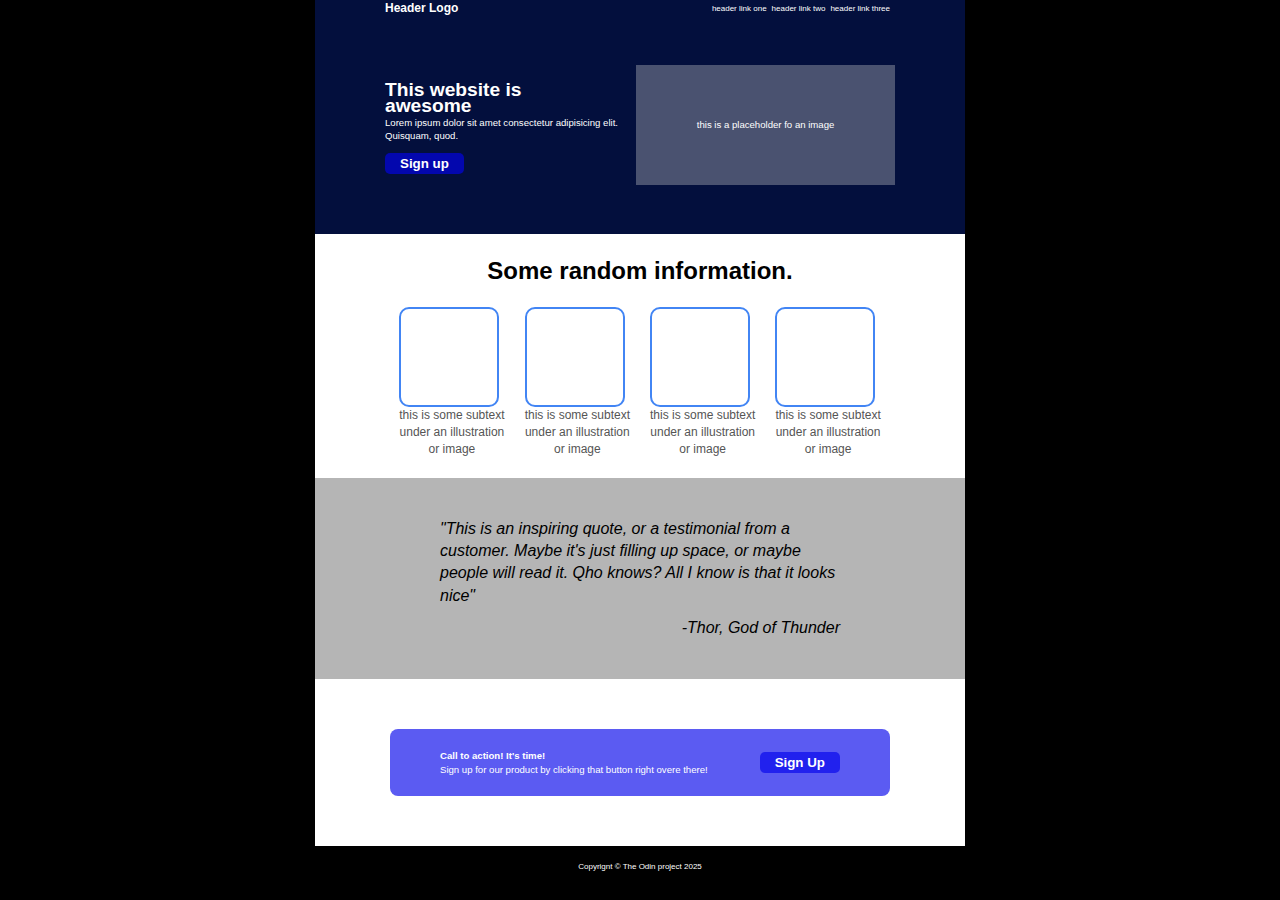
<file: index.html>
<!DOCTYPE html>
<html lang="en">
<head>
  <meta charset="UTF-8">
  <meta name="viewport" content="width=device-width, initial-scale=1.0">
  <title>Document</title>
  <link rel="stylesheet" href="css/style.css">
</head>
<body>
  <header class="header black">
    <div class="header-container">
      <div class="logo">
        <h2 class="logo-head">Header Logo</h2>
        <ul class="nav">
          <li><a href="#">header link one</a></li>
          <li><a href="#">header link two</a></li>
          <li><a href="#">header link three</a></li>
        </ul>
      </div>
      <div class="head-menu flex">
        <div class="head-left">
          <h1 class="main">This website is <span class="block">awesome</span></h1>
          <p class="para">Lorem ipsum dolor sit amet consectetur adipisicing elit. Quisquam, quod.</p>
          <button class="btn">Sign up</button>
        </div>
        <div class="head-right"> this is a placeholder fo an image</div>
      </div>
    </div>
  </header>
  <main class="main-container">
    <div class="first-section">
      <h2 class="bold">Some random information.</h2>
      <div class="container">
        <div class="item">
          <div class="box"></div>
          <p>this is some subtext<br>under an illustration<br>or image</p>
        </div>
        <div class="item">
          <div class="box"></div>
          <p>this is some subtext<br>under an illustration<br>or image</p>
        </div>
        <div class="item">
          <div class="box"></div>
          <p>this is some subtext<br>under an illustration<br>or image</p>
        </div>
        <div class="item">
          <div class="box"></div>
          <p>this is some subtext<br>under an illustration<br>or image</p>
        </div>
      </div>
    </div>

    <div class="qoute">
      <div class="holder">
        <blockquote class="qoute-text">"This is an inspiring quote, or a testimonial from a customer. Maybe it's just filling up space, or maybe people will read it. Qho knows? All I know is that it looks nice"</blockquote>
        <div class="align-left"><cite class="qoute-author">-Thor, God of Thunder</cite></div>
      </div>

    </div>
    <div class="call-action">
      <div class="action-one">
        <h4 class="bold">Call to action! It's time!
        </h4>
        <p class="call">Sign up for our product by clicking that button right overe there!</p>
      </div>
      <div class="action-two">
        <button class="btn left">Sign Up</button>
      </div>
    </div>
  </main>
  <footer class="footer black">
    <p class="copyright">Copyrignt © The Odin project 2025</p>

  </footer>
</body>
</html>
</file>
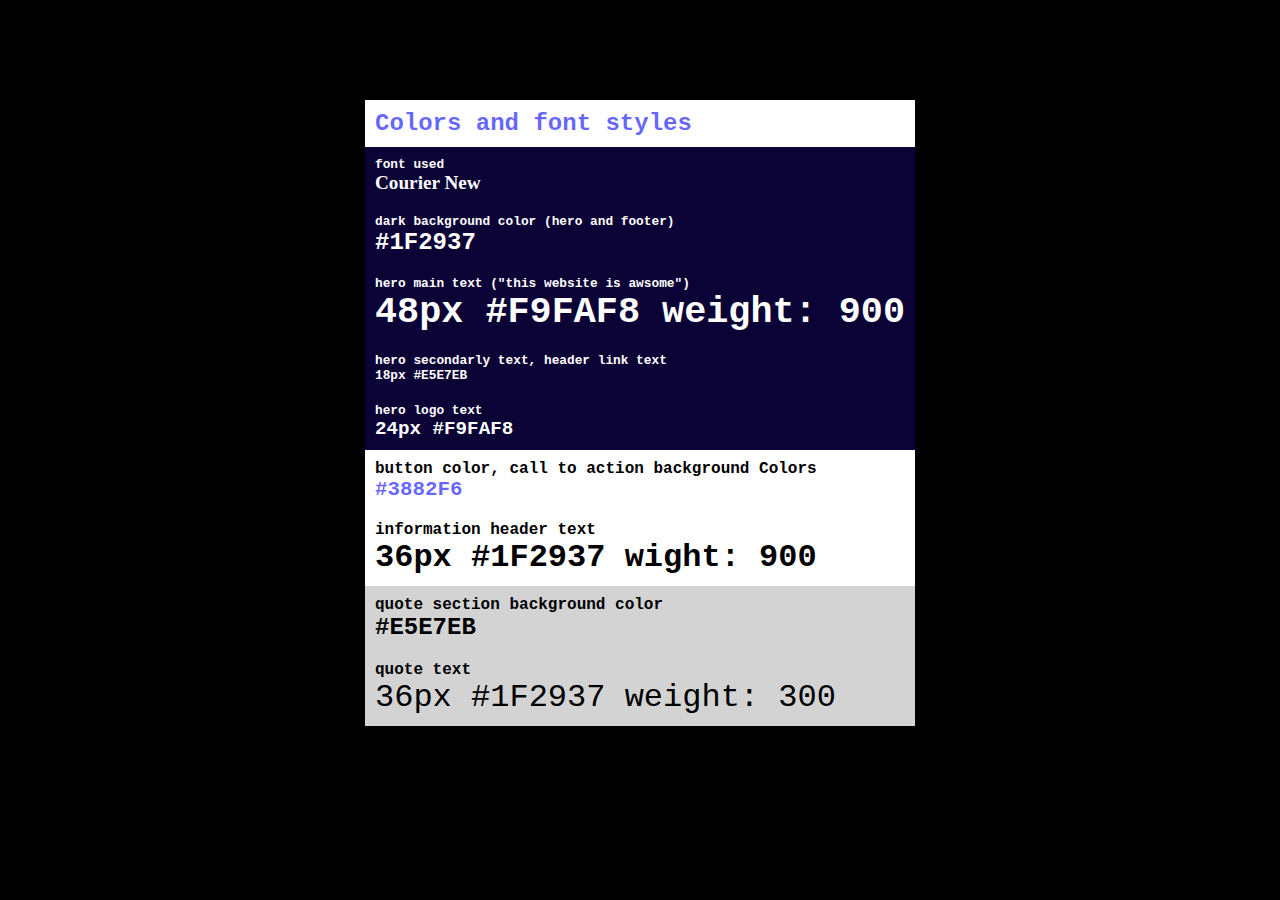
<file:  f and C page/index.html>
<!DOCTYPE html>
<html lang="en">
<head>
  <meta charset="UTF-8">
  <meta name="viewport" content="width=device-width, initial-scale=1.0">
  <link rel="stylesheet" href="color.css">
  <title>Document</title>
</head>
<body>
  <div class="all">
    <h1 class="head">Colors and font styles</h1>
    <div class="container">
      <div class="holder">
        <p class="first">font used</p>
        <p class="second">Courier New</p>
      </div>
      <div class="holder">
        <p class="third">dark background color (hero and footer)</p>
        <p class="forth">#1F2937</p>
      </div>
      <div class="holder">
        <p class="fifth">hero main text ("this website is awsome")</p>
        <p class="sixth"> 48px #F9FAF8 weight: 900</p>
      </div>
      <div class="holder">
        <p class="seventh"> hero secondarly text, header link text</p>
        <p class="eighth"> 18px #E5E7EB </p>
      </div>
      <div class="holder end">
        <p class="ninth"> hero logo text </p>
        <p class="tenth"> 24px #F9FAF8 </p>
      </div>
    </div>
    <div class="white">
      <div class="secondary">
        <p class="text">button color, call to action background Colors </p>
        <p class="color">#3882F6</p>
      </div>
      <div class="secondary end">
        <p class="stext">information header text</p>
        <p class="scolor">36px #1F2937 wight: 900</p>
      </div>
    </div>
    <div class="last"> 
      <div class="footers">
        <p class="ltext">quote section background color</p>
        <p class="lcolor">#E5E7EB</p>
      </div>
      <div class="footers end">
        <p class="lltext">quote text</p>
        <p class="llcolor">36px #1F2937 weight: 300</p>
      </div>
    </div>
  </div>    
</body>
</html>
</file>
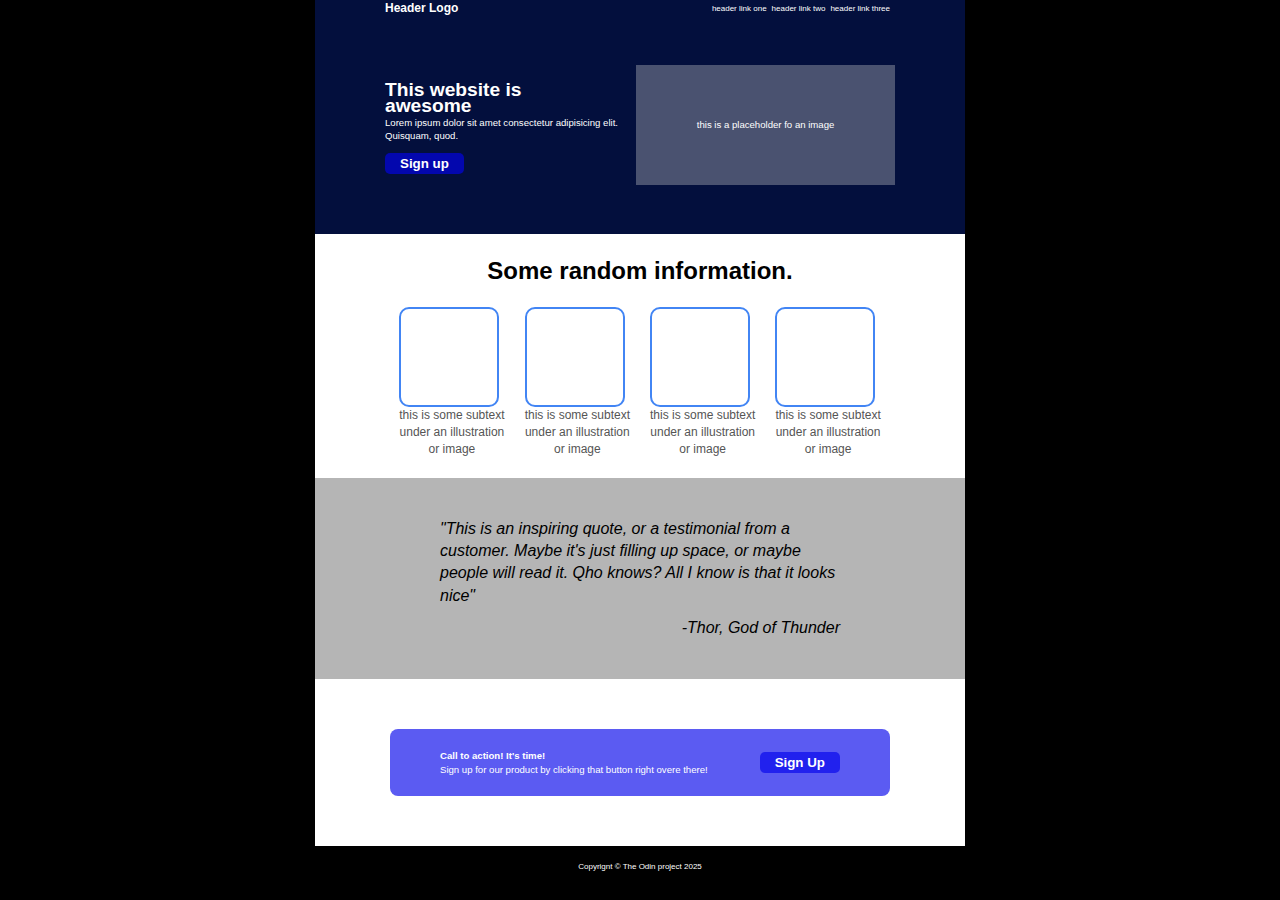
<file: landing/index.html>
<!DOCTYPE html>
<html lang="en">
<head>
  <meta charset="UTF-8">
  <meta name="viewport" content="width=device-width, initial-scale=1.0">
  <title>Document</title>
  <link rel="stylesheet" href="style.css">
</head>
<body>
  <header class="header black">
    <div class="header-container">
      <div class="logo">
        <h2 class="logo-head">Header Logo</h2>
        <ul class="nav">
          <li><a href="#">header link one</a></li>
          <li><a href="#">header link two</a></li>
          <li><a href="#">header link three</a></li>
        </ul>
      </div>
      <div class="head-menu flex">
        <div class="head-left">
          <h1 class="main">This website is <span class="block">awesome</span></h1>
          <p class="para">Lorem ipsum dolor sit amet consectetur adipisicing elit. Quisquam, quod.</p>
          <button class="btn">Sign up</button>
        </div>
        <div class="head-right"> this is a placeholder fo an image</div>
      </div>
    </div>
  </header>
  <main class="main-container">
    <div class="first-section">
      <h2 class="bold">Some random information.</h2>
      <div class="container">
        <div class="item">
          <div class="box"></div>
          <p>this is some subtext<br>under an illustration<br>or image</p>
        </div>
        <div class="item">
          <div class="box"></div>
          <p>this is some subtext<br>under an illustration<br>or image</p>
        </div>
        <div class="item">
          <div class="box"></div>
          <p>this is some subtext<br>under an illustration<br>or image</p>
        </div>
        <div class="item">
          <div class="box"></div>
          <p>this is some subtext<br>under an illustration<br>or image</p>
        </div>
      </div>
    </div>

    <div class="qoute">
      <div class="holder">
        <blockquote class="qoute-text">"This is an inspiring quote, or a testimonial from a customer. Maybe it's just filling up space, or maybe people will read it. Qho knows? All I know is that it looks nice"</blockquote>
        <div class="align-left"><cite class="qoute-author">-Thor, God of Thunder</cite></div>
      </div>

    </div>
    <div class="call-action">
      <div class="action-one">
        <h4 class="bold">Call to action! It's time!
        </h4>
        <p class="call">Sign up for our product by clicking that button right overe there!</p>
      </div>
      <div class="action-two">
        <button class="btn left">Sign Up</button>
      </div>
    </div>
  </main>
  <footer class="footer black">
    <p class="copyright">Copyrignt © The Odin project 2025</p>

  </footer>
</body>
</html>
</file>
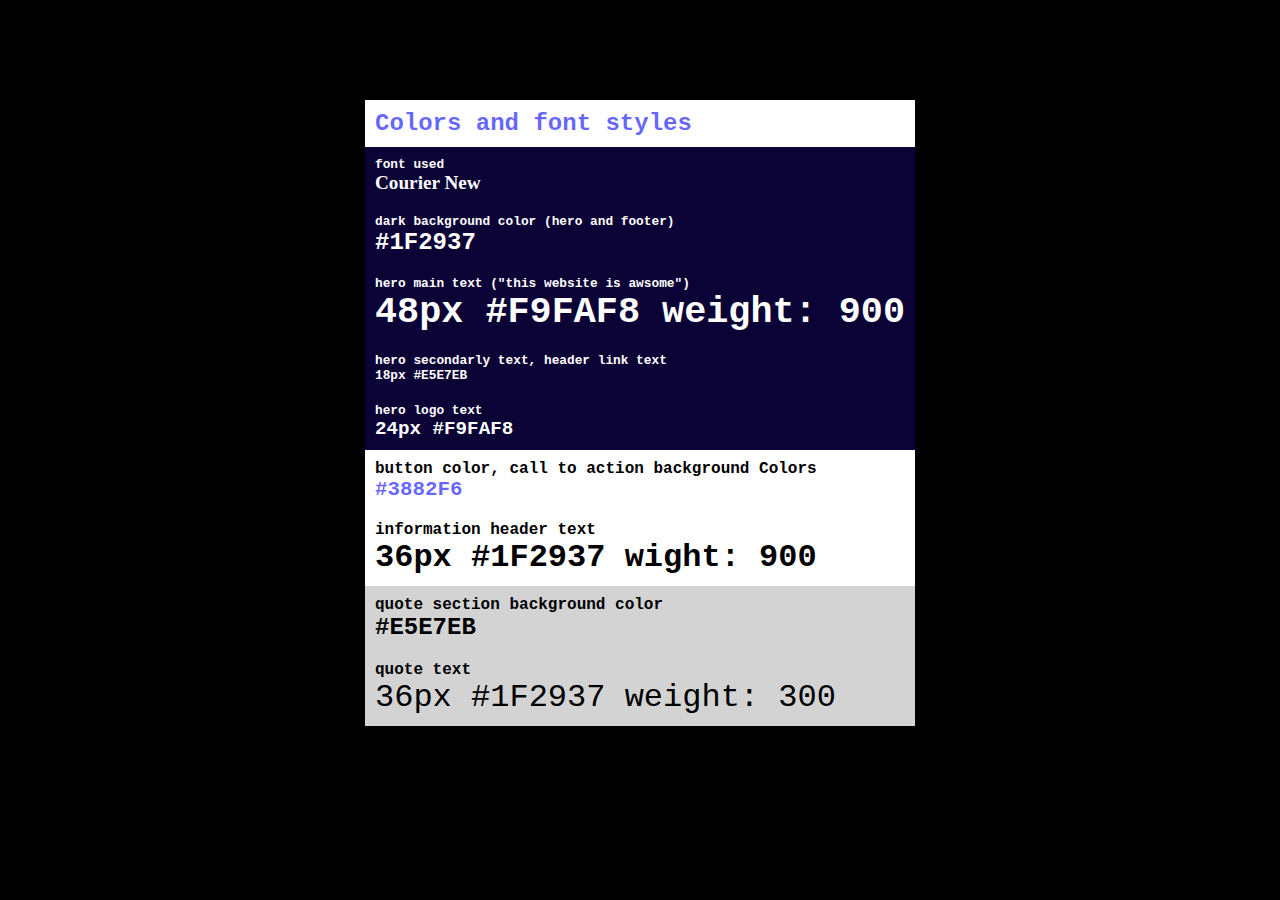
<file: font.html>
<!DOCTYPE html>
<html lang="en">
<head>
  <meta charset="UTF-8">
  <meta name="viewport" content="width=device-width, initial-scale=1.0">
  <link rel="stylesheet" href="css/color.css">
  <title>Document</title>
</head>
<body>
  <div class="all">
    <h1 class="head">Colors and font styles</h1>
    <div class="container">
      <div class="holder">
        <p class="first">font used</p>
        <p class="second">Courier New</p>
      </div>
      <div class="holder">
        <p class="third">dark background color (hero and footer)</p>
        <p class="forth">#1F2937</p>
      </div>
      <div class="holder">
        <p class="fifth">hero main text ("this website is awsome")</p>
        <p class="sixth"> 48px #F9FAF8 weight: 900</p>
      </div>
      <div class="holder">
        <p class="seventh"> hero secondarly text, header link text</p>
        <p class="eighth"> 18px #E5E7EB </p>
      </div>
      <div class="holder end">
        <p class="ninth"> hero logo text </p>
        <p class="tenth"> 24px #F9FAF8 </p>
      </div>
    </div>
    <div class="white">
      <div class="secondary">
        <p class="text">button color, call to action background Colors </p>
        <p class="color">#3882F6</p>
      </div>
      <div class="secondary end">
        <p class="stext">information header text</p>
        <p class="scolor">36px #1F2937 wight: 900</p>
      </div>
    </div>
    <div class="last"> 
      <div class="footers">
        <p class="ltext">quote section background color</p>
        <p class="lcolor">#E5E7EB</p>
      </div>
      <div class="footers end">
        <p class="lltext">quote text</p>
        <p class="llcolor">36px #1F2937 weight: 300</p>
      </div>
    </div>
  </div>    
</body>
</html>
</file>
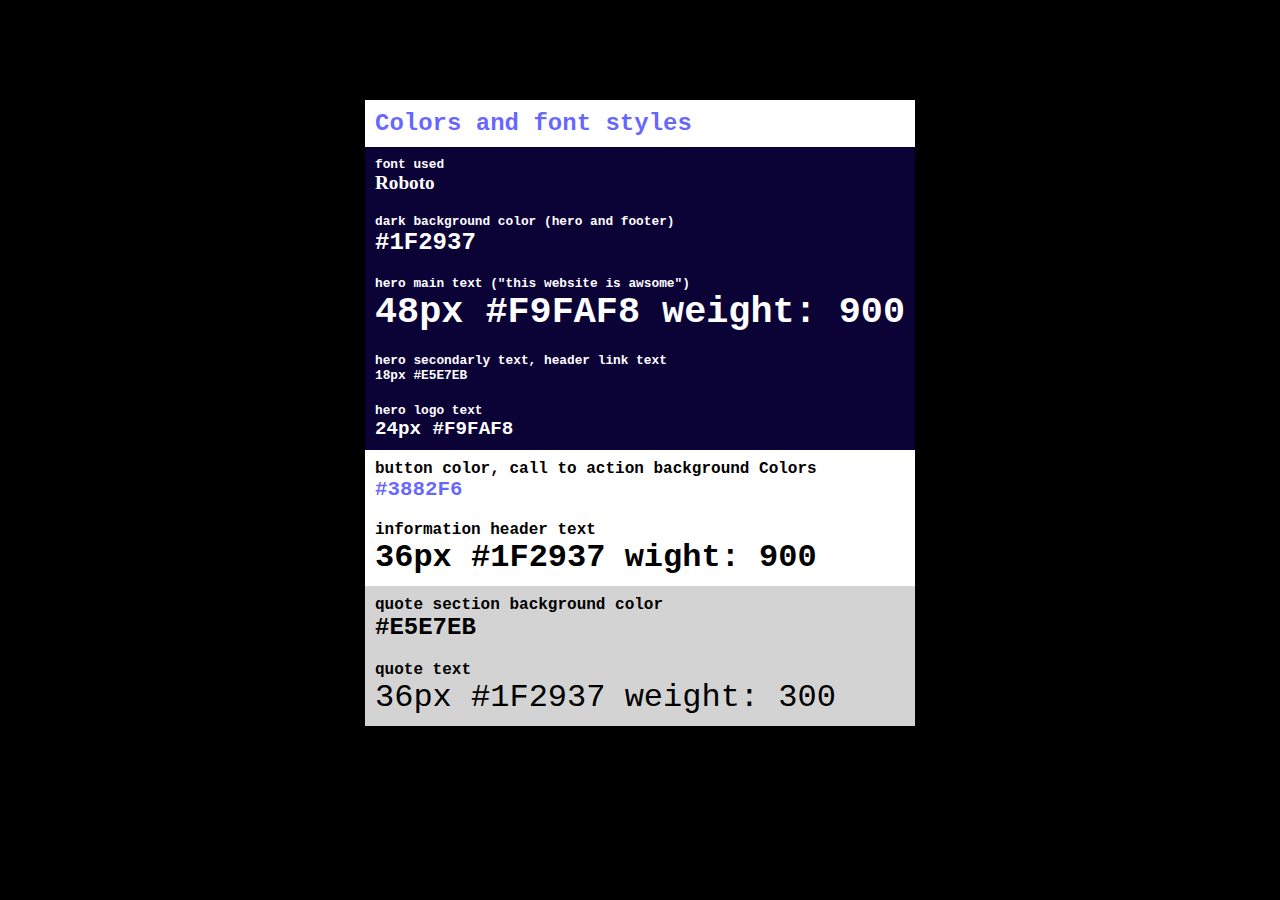
<file:  f and C page/color.html>
<!DOCTYPE html>
<html lang="en">
<head>
  <meta charset="UTF-8">
  <meta name="viewport" content="width=device-width, initial-scale=1.0">
  <link rel="stylesheet" href="color.css">
  <title>Document</title>
</head>
<body>
  <div class="all">
    <h1 class="head">Colors and font styles</h1>
    <div class="container">
      <div class="holder">
        <p class="first">font used</p>
        <p class="second">Roboto</p>
      </div>
      <div class="holder">
        <p class="third">dark background color (hero and footer)</p>
        <p class="forth">#1F2937</p>
      </div>
      <div class="holder">
        <p class="fifth">hero main text ("this website is awsome")</p>
        <p class="sixth"> 48px #F9FAF8 weight: 900</p>
      </div>
      <div class="holder">
        <p class="seventh"> hero secondarly text, header link text</p>
        <p class="eighth"> 18px #E5E7EB </p>
      </div>
      <div class="holder end">
        <p class="ninth"> hero logo text </p>
        <p class="tenth"> 24px #F9FAF8 </p>
      </div>
    </div>
    <div class="white">
      <div class="secondary">
        <p class="text">button color, call to action background Colors </p>
        <p class="color">#3882F6</p>
      </div>
      <div class="secondary end">
        <p class="stext">information header text</p>
        <p class="scolor">36px #1F2937 wight: 900</p>
      </div>
    </div>
    <div class="last"> 
      <div class="footers">
        <p class="ltext">quote section background color</p>
        <p class="lcolor">#E5E7EB</p>
      </div>
      <div class="footers end">
        <p class="lltext">quote text</p>
        <p class="llcolor">36px #1F2937 weight: 300</p>
      </div>
    </div>
  </div>    
</body>
</html>
</file>
<file: css/style.css>
*{
  margin: 0;
  padding: 0;
  box-sizing: border-box;
}
html {
  background-color: black;
}
body {
  font-family: Arial, Helvetica, sans-serif;
  line-height: 1.4;
  color: #333;
  width: 650px;
  height: calc(100vh - 100px);
  margin: 0 auto;
}

header {
  background-color: #030f3d;
  color: #fff;
  padding: 0 70px 40px;
}

.logo{
  display: flex;
  justify-content: space-between;
  font-size: 0.5rem;
  margin-bottom: 40px;
}

.nav{
  list-style: none;
  display: flex;
  align-items: center;
}

.nav li a {
  color: #fff;
  text-decoration: none;
  padding: 0 5px 0 0;
}

.nav li a:hover ,
.nav li a:active{
  color: #ccc;

}
.head-menu {
  display: flex;
  align-items: center;
  justify-content: space-between;
  font-size: 0.6rem;
}

.head-left {
  padding: 20px 0;
  line-height: inherit;
}

.head-right {
  width: 300px;
  height: 120px;
  background-color: rgba(220, 220, 220, 0.33);
  display: flex;
  align-items: center;
  justify-content: center;
  padding: 40px;
  text-wrap: nowrap;
}

.block {
  display: block;
  line-height: 0;
  margin-top: 2px;
}

.para {
  margin: 10px 0;
}

.btn {
  background-color: rgba(3, 3, 235, 0.652);
  border: none;
  border-radius: 5px;
  color: white;
  font-weight: bolder;
  padding: 3px 15px;
}

.btn:hover,
.btn:active {
  background-color: rgba(8, 8, 241, 0.336);
  cursor: pointer;
  color: lightgray;
}

.main-container{
  background-color: white;
  color: black;
  display: flex;
  flex-direction: column;
  align-items: center;
}

.first-section{
  padding: 20px 50px;
  text-align: center;
  width: 100%;
}

.qoute{
  background-color: rgba(128, 128, 128, 0.582);
  padding: 40px;
  align-items: center;
  width: 100%;
}

.holder{
  max-width: 400px;
  margin: 0 auto;
  text-align: left;
  font-style: italic;
}

.align-left{
  text-align: right;
  margin-top: 10px;
}

.call-action{
  margin-top: 50px;
  margin-bottom: 50px;
  background-color: rgba(3, 3, 235, 0.652);
  color: white;
  padding: 20px 50px;
  font-size: 0.6rem;
  display: flex;
  justify-content: space-between;
  align-items: center;
  width: 500px;
  border-radius: 8px;
}

footer {
  background-color: rgba(0, 0, 0, 0.529);
  color: white;
  text-align: center;
  font-size: 0.5rem;
  padding: 15px;
}

.container {
  display: flex;
  justify-content: center;
  gap: 20px; 
  margin-top: 20px;
}

.box {
  width: 100px;
  height: 100px;
  border: 2px solid #4285f4;
  border-radius: 10px;
  display: flex;
  justify-content: center;
  align-items: center;
}

.item {
  text-align: center;
  font-size: 12px;
  color: #555;
}
</file>
<file:  f and C page/color.css>
*{
  margin: 0;
  padding: 0;
  box-sizing: border-box;
}

body {
  background-color: black;
  font-family: 'Courier New', Courier, monospace;
}

.all {
  width: 550px;
  height: auto;
  margin: 100px auto;
  font-weight: bold;
}

.head {
  color: rgba(0, 0, 255, 0.614);
  font-size: 1.5rem;
  background-color: white;
}

.head, 
.container, 
.last, 
.white {
  padding: 10px;
}


.container {
  background-color: rgb(11, 2, 54);
}

.holder,
.secondary,
.footers {
  margin-bottom: 20px;
}

.holder {
  color: white;
  font-size: 0.8rem;
}

.second {
  font-weight: 600;
  font-size: 1.2rem;
  font-family: Roboto;
}

.forth {
  font-size: 1.5rem;
  font-weight: 600;
}

.sixth {
  font-weight: 900;
  font-size: 2.3rem;
}

.tenth {
  font-weight: 600;
  font-size: 1.2rem;
}

.white {
  background-color: white;
  color: black;
}

.color {
  color: rgba(0, 0, 255, 0.614);
  font-size: 1.3rem;
  font-weight: bolder;
}

.scolor {
  font-weight: 900;
  font-size: 2rem;
  color: black;
}

.last {
  background-color: lightgray;
}

.lcolor {
  font-size: 1.5rem;
  font-weight: bolder;
}

.llcolor {
  font-size: 2rem;
  font-weight: 300;
}

.end {
  margin-bottom: 0;
}
</file>
<file: landing/style.css>
*{
  margin: 0;
  padding: 0;
  box-sizing: border-box;
}
html {
  background-color: black;
}
body {
  font-family: Arial, Helvetica, sans-serif;
  line-height: 1.4;
  color: #333;
  width: 650px;
  height: 100vh;
  margin: 0 auto;
}

header {
  background-color: #030f3d;
  color: #fff;
  padding: 0 70px 40px;
}

.logo{
  display: flex;
  justify-content: space-between;
  font-size: 0.5rem;
  margin-bottom: 40px;
}

.nav{
  list-style: none;
  display: flex;
  align-items: center;
}

.nav li a {
  color: #fff;
  text-decoration: none;
  padding: 0 5px 0 0;
}

.nav li a:hover ,
.nav li a:active{
  color: #ccc;

}
.head-menu {
  display: flex;
  align-items: center;
  justify-content: space-between;
  font-size: 0.6rem;
}

.head-left {
  padding: 20px 0;
  line-height: inherit;
}

.head-right {
  width: 300px;
  height: 120px;
  background-color: rgba(220, 220, 220, 0.33);
  display: flex;
  align-items: center;
  justify-content: center;
  padding: 40px;
  text-wrap: nowrap;
}

.block {
  display: block;
  line-height: 0;
  margin-top: 2px;
}

.para {
  margin: 10px 0;
}

.btn {
  background-color: rgba(3, 3, 235, 0.652);
  border: none;
  border-radius: 5px;
  color: white;
  font-weight: bolder;
  padding: 3px 15px;
}

.btn:hover,
.btn:active {
  background-color: rgba(8, 8, 241, 0.336);
  cursor: pointer;
  color: lightgray;
}

.main-container{
  background-color: white;
  color: black;
  display: flex;
  flex-direction: column;
  align-items: center;
}

.first-section{
  padding: 20px 50px;
  text-align: center;
  width: 100%;
}

.qoute{
  background-color: rgba(128, 128, 128, 0.582);
  padding: 40px;
  align-items: center;
  width: 100%;
}

.holder{
  max-width: 400px;
  margin: 0 auto;
  text-align: left;
  font-style: italic;
}

.align-left{
  text-align: right;
  margin-top: 10px;
}

.call-action{
  margin-top: 50px;
  margin-bottom: 50px;
  background-color: rgba(3, 3, 235, 0.652);
  color: white;
  padding: 20px 50px;
  font-size: 0.6rem;
  display: flex;
  justify-content: space-between;
  align-items: center;
  width: 500px;
  border-radius: 8px;
}

footer {
  background-color: rgba(0, 0, 0, 0.529);
  color: white;
  text-align: center;
  font-size: 0.5rem;
  padding: 15px;
}

.container {
  display: flex;
  justify-content: center;
  gap: 20px; /* space between boxes */
  margin-top: 20px;
}

.box {
  width: 100px;
  height: 100px;
  border: 2px solid #4285f4;
  border-radius: 10px;
  display: flex;
  justify-content: center;
  align-items: center;
}

.item {
  text-align: center;
  font-size: 12px;
  color: #555;
}
</file>
<file: css/color.css>
*{
  margin: 0;
  padding: 0;
  box-sizing: border-box;
}

body {
  background-color: black;
  font-family: 'Courier New', Courier, monospace;
}

.all {
  width: 550px;
  height: auto;
  margin: 100px auto;
  font-weight: bold;
}

.head {
  color: rgba(0, 0, 255, 0.614);
  font-size: 1.5rem;
  background-color: white;
}

.head, 
.container, 
.last, 
.white {
  padding: 10px;
}


.container {
  background-color: rgb(11, 2, 54);
}

.holder,
.secondary,
.footers {
  margin-bottom: 20px;
}

.holder {
  color: white;
  font-size: 0.8rem;
}

.second {
  font-weight: 600;
  font-size: 1.2rem;
  font-family: Roboto;
}

.forth {
  font-size: 1.5rem;
  font-weight: 600;
}

.sixth {
  font-weight: 900;
  font-size: 2.3rem;
}

.tenth {
  font-weight: 600;
  font-size: 1.2rem;
}

.white {
  background-color: white;
  color: black;
}

.color {
  color: rgba(0, 0, 255, 0.614);
  font-size: 1.3rem;
  font-weight: bolder;
}

.scolor {
  font-weight: 900;
  font-size: 2rem;
  color: black;
}

.last {
  background-color: lightgray;
}

.lcolor {
  font-size: 1.5rem;
  font-weight: bolder;
}

.llcolor {
  font-size: 2rem;
  font-weight: 300;
}

.end {
  margin-bottom: 0;
}
</file>
